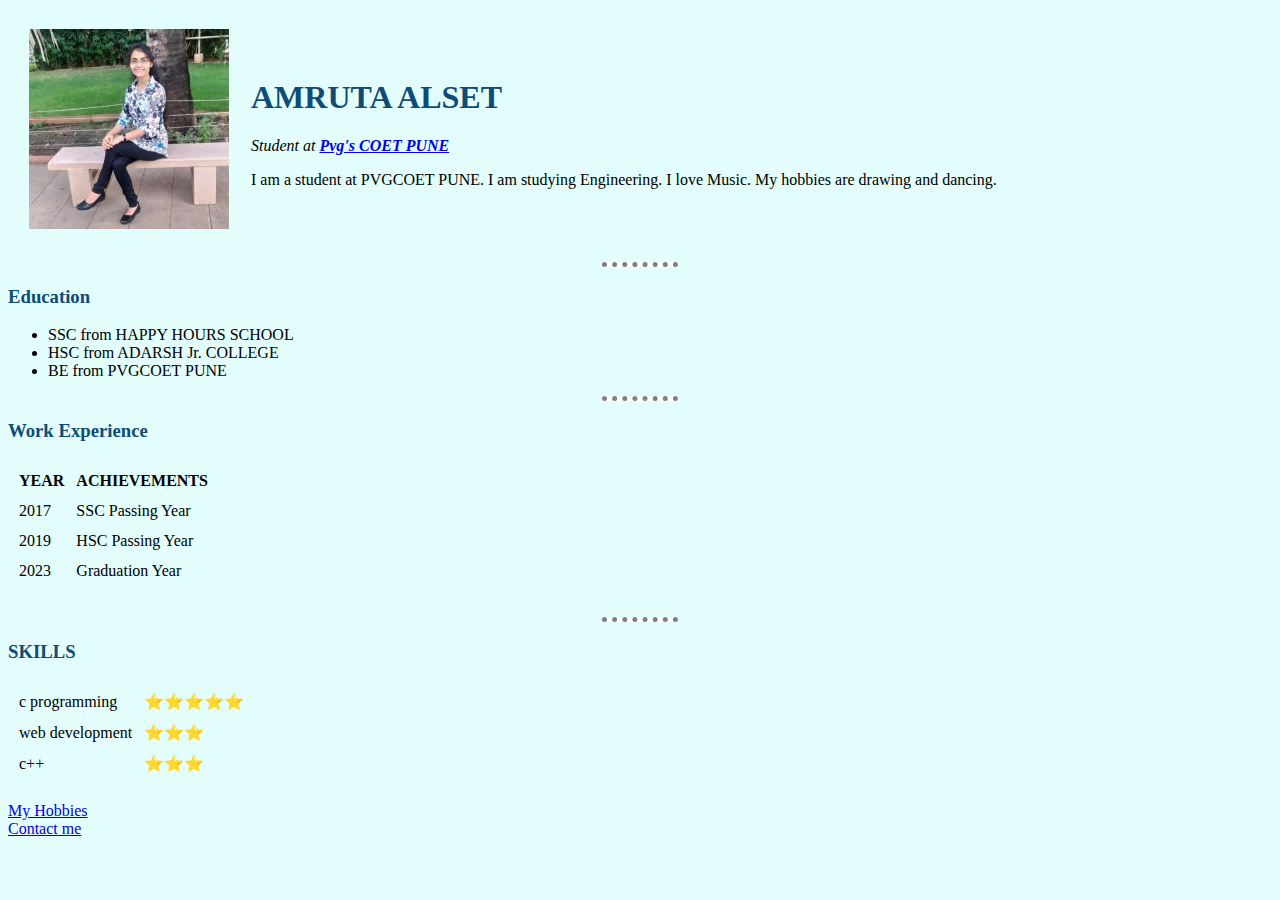
<file: index.html>
<!DOCTYPE html>
<html lang="en" dir="ltr">

<head>
  <meta charset="utf-8">
  <title>Amruta's Personal Site</title>
  <link rel="stylesheet" href="css/style.css">
</head>

<body>
  <table cellspacing='20'>
    <tr>
      <td><img src="amruta.jpg" alt="Amruta's Profile Picture"></td>
      <td>
        <h1>AMRUTA ALSET</h1>
        <p><em>Student at <strong><a href="https://www.google.com/search?q=pvgcoet.ac.in&rlz=1C1VDKB_enIN929IN930&oq=&sourceid=chrome&ie=UTF-8">Pvg's COET PUNE</a></strong></em></p>
        <p>I am a student at PVGCOET PUNE. I am studying Engineering. I love Music. My hobbies are drawing and dancing. </p>
      </td>
    </tr>
  </table>
  <hr color='black'>
  <h3>Education</h3>
  <ul>
    <li>SSC from HAPPY HOURS SCHOOL<br></li>
    <li>HSC from ADARSH Jr. COLLEGE <br></li>
    <li>BE from PVGCOET PUNE</li>
  </ul>
  <hr color='black'>
  <h3>Work Experience</h3>
  <table cellspacing='10'>
    <thead>
      <tr>
        <th>YEAR</th>
        <th>ACHIEVEMENTS</th>
      </tr>
    </thead>
    <tbody>
      <tr>
        <td>2017</td>
        <td>SSC Passing Year</td>
      </tr>
      <tr>
        <td>2019</td>
        <td>HSC Passing Year</td>
      </tr>
      <tr>
        <td>2023</td>
        <td>Graduation Year</td>
      </tr>
    </tbody>
  </table><br>
  <hr color='black'>
  <h3>SKILLS</h3>

  <table cellspacing='10'>
    <tr>
      <td>c programming</td>
      <td>⭐⭐⭐⭐⭐</td>
    </tr>
    <tr>
      <td>web development</td>
      <td>⭐⭐⭐</td>
    </tr>
    <tr>
      <td>c++</td>
      <td>⭐⭐⭐</td>
    </tr>
  </table>
  <br>






  </ul>
  <a href="hobbies.html">My Hobbies</a><br>
  <a href="contacts.html">Contact me</a>
</body>

</html>
</file>
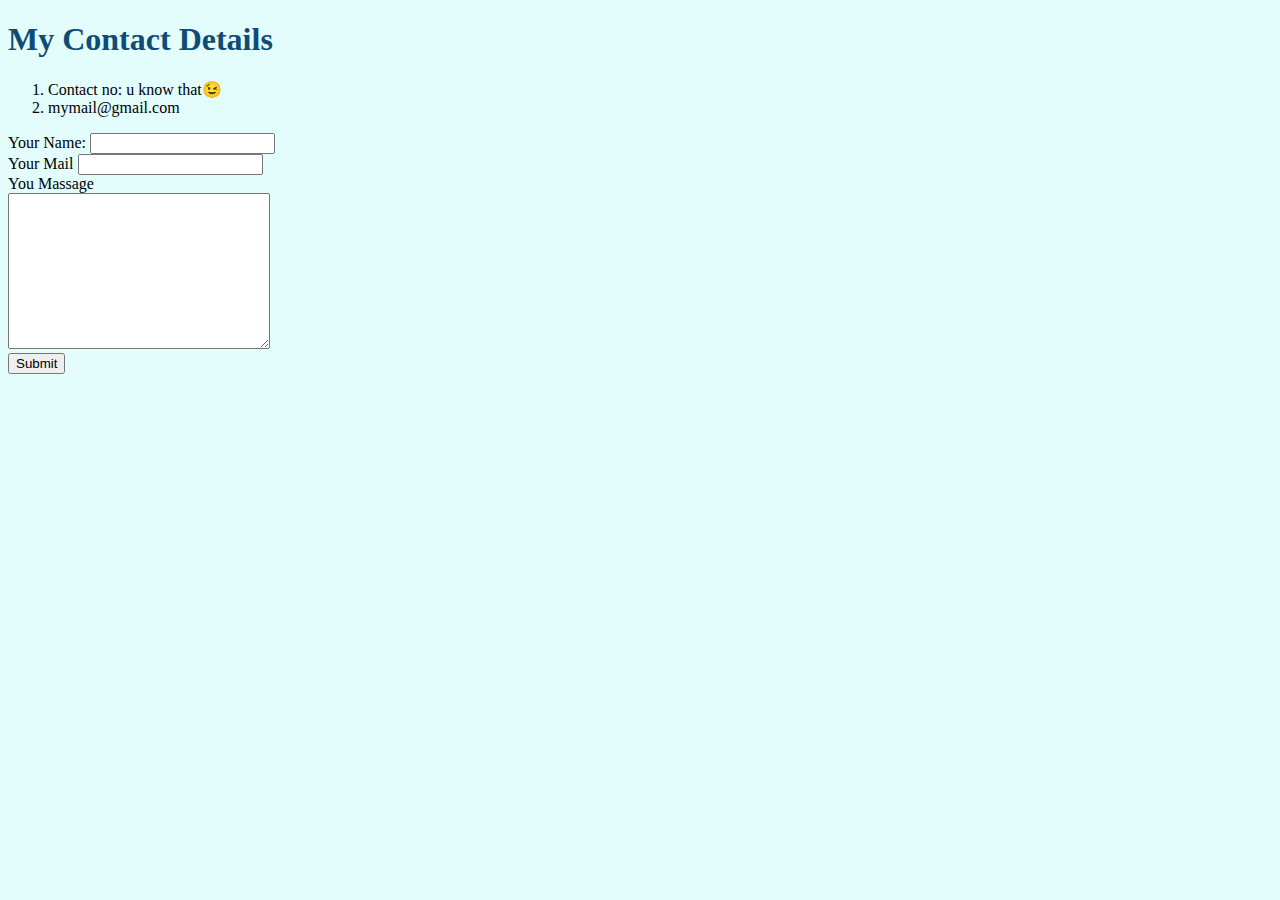
<file: contacts.html>
<!DOCTYPE html>
<html lang="en" dir="ltr">

<head>
  <meta charset="utf-8">
  <title>Contact</title>
  <link rel="stylesheet" href="css/style.css">
</head>

<body>
  <h1>My Contact Details</h1>
<ol>
  <li>Contact no: u know that😉</li>
  <li>mymail@gmail.com</li>
</ol>
<form action="mailto:amruta.alset@gmail.com" method="post" enctype="text/plain">
  <label>Your Name:</label>
  <input type="text" name="YourName" value=""><br>
  <label for="">Your Mail</label>
  <input type="email" name="YourMail" value=""><br>
  <label for="">You Massage</label><br>
  <textarea name="yourMessage" rows="10" cols="30"></textarea><br>
  <input type="submit">
</form>
</body>

</html>
</file>
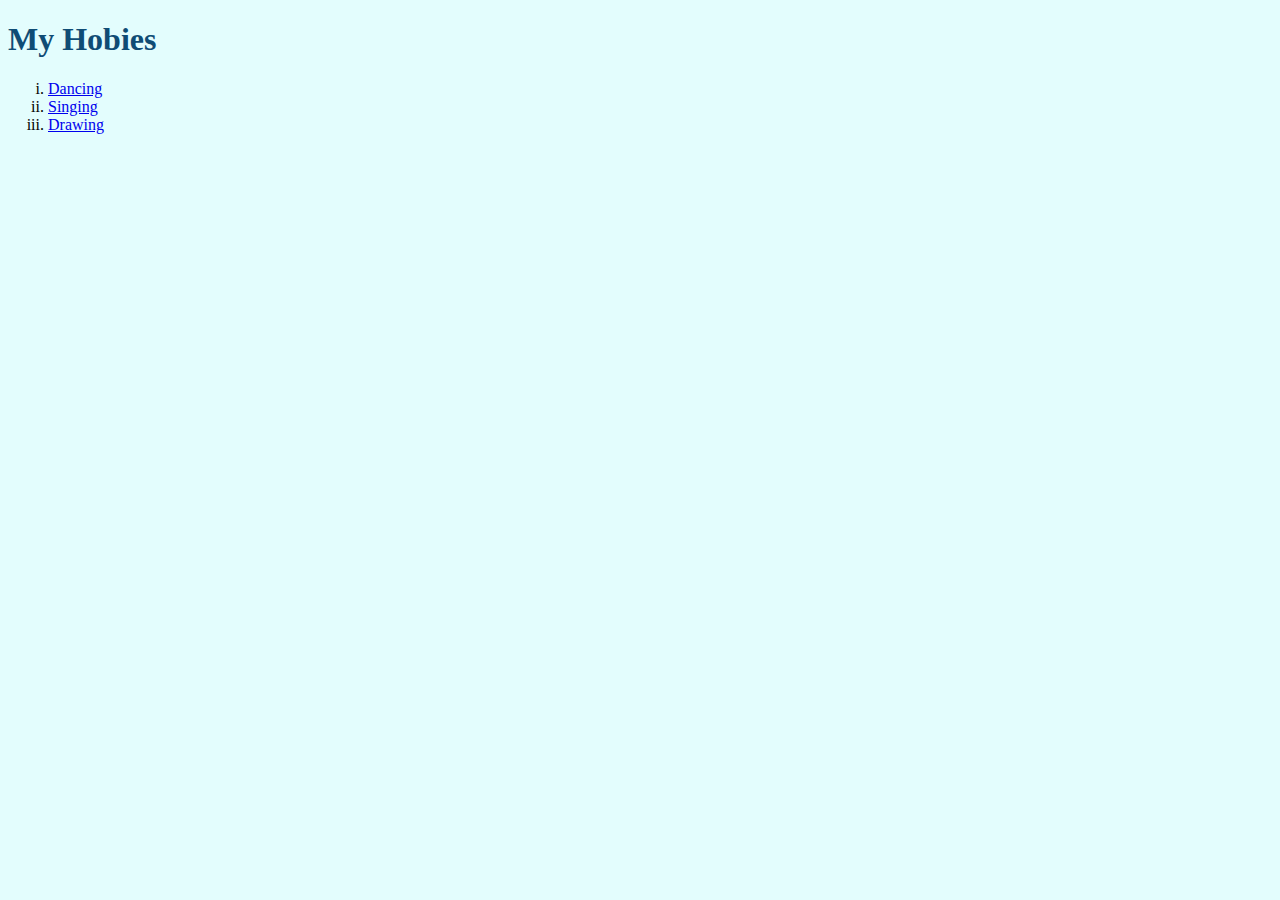
<file: hobbies.html>
<!DOCTYPE html>
<html lang="en" dir="ltr">
  <head>
    <meta charset="utf-8">
    <title>My Hobbies</title>
    <link rel="stylesheet" href="css/style.css">
  </head>
  <body>
    <h1>My Hobies</h1>
    <ol type='i'>
      <li><a href="https://www.youtube.com/watch?v=_BECfFxEkjU">Dancing</a></li>
      <li><a href="https://www.youtube.com/watch?v=SxTYjptEzZs">Singing</a></li>
      <li><a href="https://www.youtube.com/watch?v=MRfIkTwUxIw">Drawing</a></li>
    </ol>
  </body>
</html>
</file>
<file: css/style.css>
body {
  background-color: #e3fdfd;
}
hr {
  background-color: white;
  border-style: none;
  border-top-style: dotted;
  border-color: grey;
  border-width: 5px;
  width: 6%;
  }
  h1 {
    color: #0f4c75;
  }
  h3 {
    color: #0f4c75;
  }
</file>
